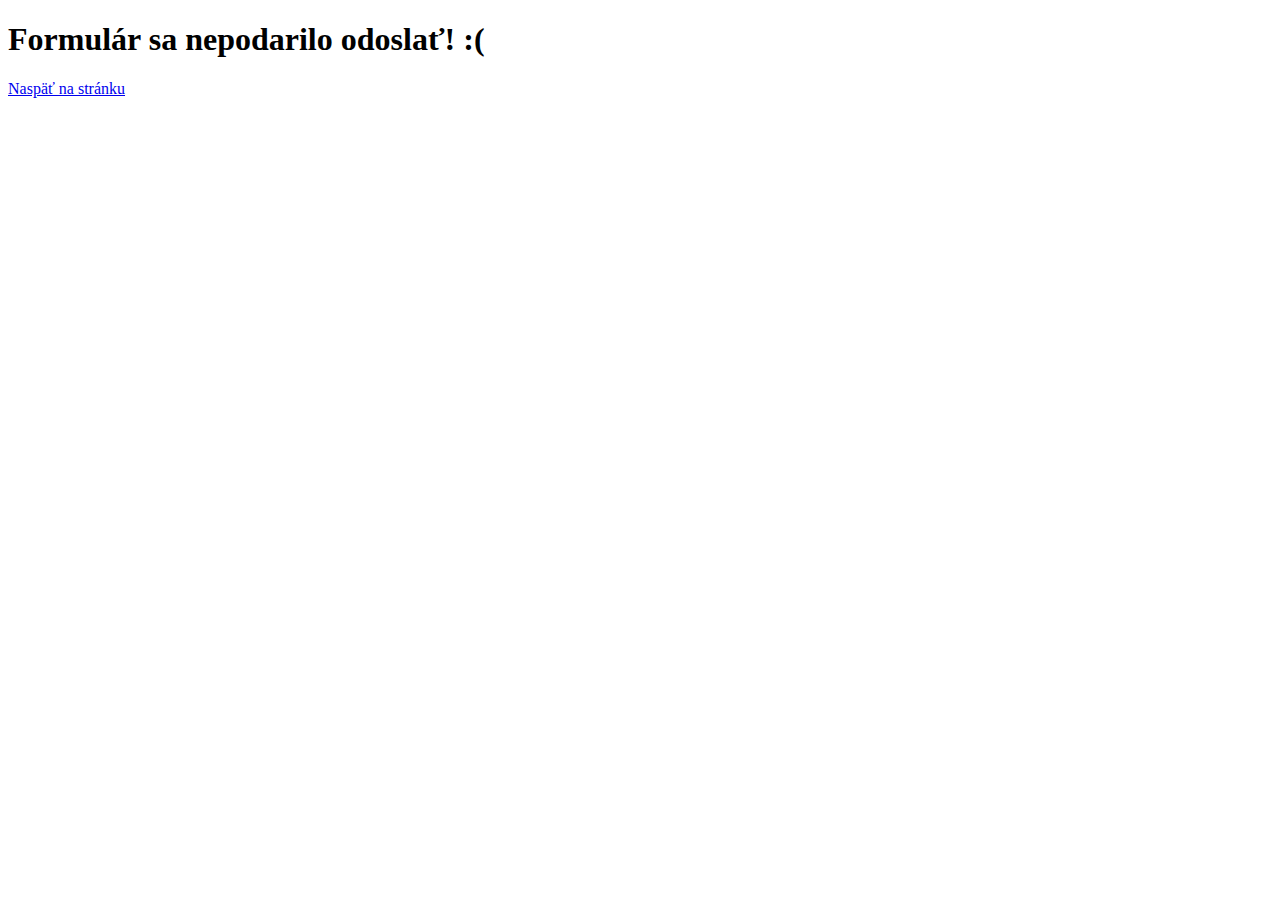
<file: fail.html>
<!DOCTYPE html>
<html lang="sk">
    <head>
        <meta charset="UTF-8">
        <title>Nieeee</title>
    </head>
    <body>
        <h1>Formulár sa nepodarilo odoslať! :(</h1>
        <a href="https://webte1.fei.stuba.sk/~xbohak/habakukkzadania/assignmenttwo/index.html">Naspäť na stránku</a>
    </body>
</html>
</file>
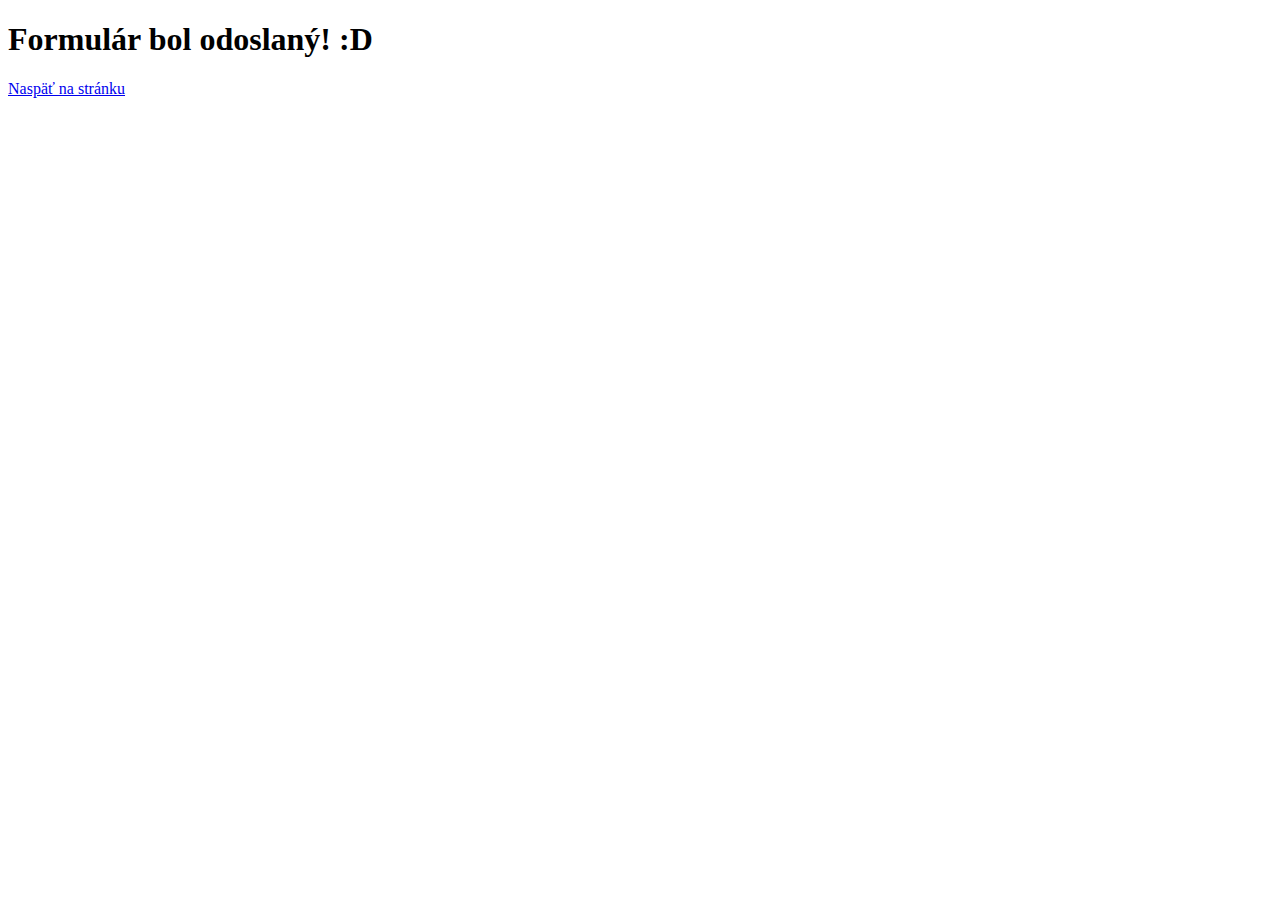
<file: success.html>
<!DOCTYPE html>
<html lang="sk">
    <head>
        <meta charset="UTF-8">
        <title>Juppí</title>
    </head>
    <body>
        <h1>Formulár bol odoslaný! :D</h1>
        <a href="https://webte1.fei.stuba.sk/~xbohak/habakukkzadania/assignmenttwo/index.html">Naspäť na stránku</a>
    </body>
</html>
</file>
